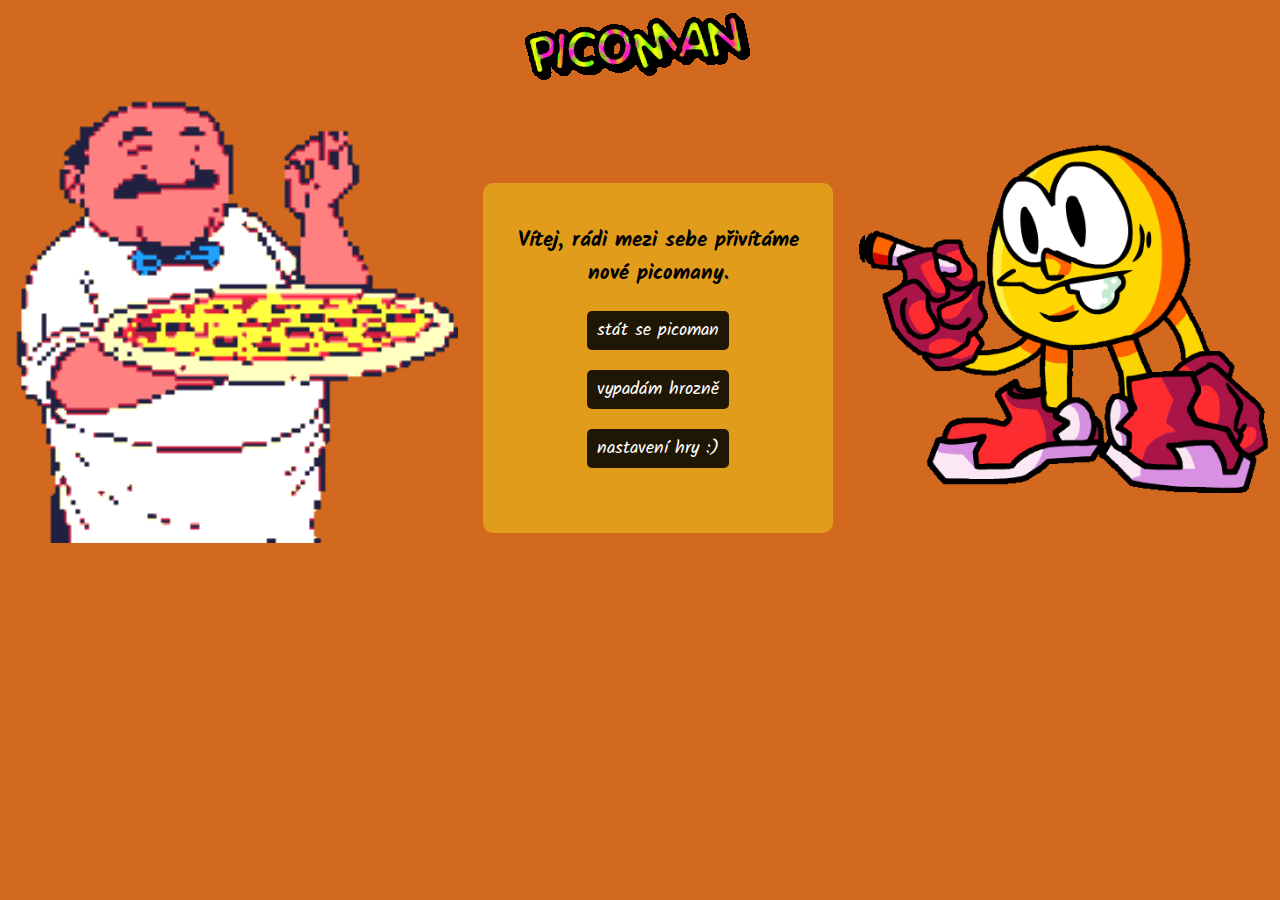
<file: index.html>
<!DOCTYPE html>
<html lang="en">
<head>
    <meta charset="UTF-8">
    <meta http-equiv="X-UA-Compatible" content="IE=edge">
    <meta name="viewport" content="width=device-width, initial-scale=1.0">
    <title>PICOMAN</title>
    <link rel="stylesheet" href="./picoman.css">
    <script src="./picoman.js"></script>
</head>
<header>
    <img src="./picoman napis.gif" alt="" class="nadpis">
</header>
<body class="pozadi">
    <div class="main-menu">
        <img src="./pizzaman gif.gif" alt="" class="pizzaman">
        <div id="menu-container">
            <h3>Vítej, rádi mezi sebe přivítáme nové picomany.</h3>
            <button id="play-button">stát se picoman</button>
            <button id="character-button">vypadám hrozně</button>
            <button id="settings-button">nastavení hry :)</button>
        </div>
            <img src="./pikoman gif.gif" alt="" class="pikoman">
    </div>
    
</body>
</html>
</file>
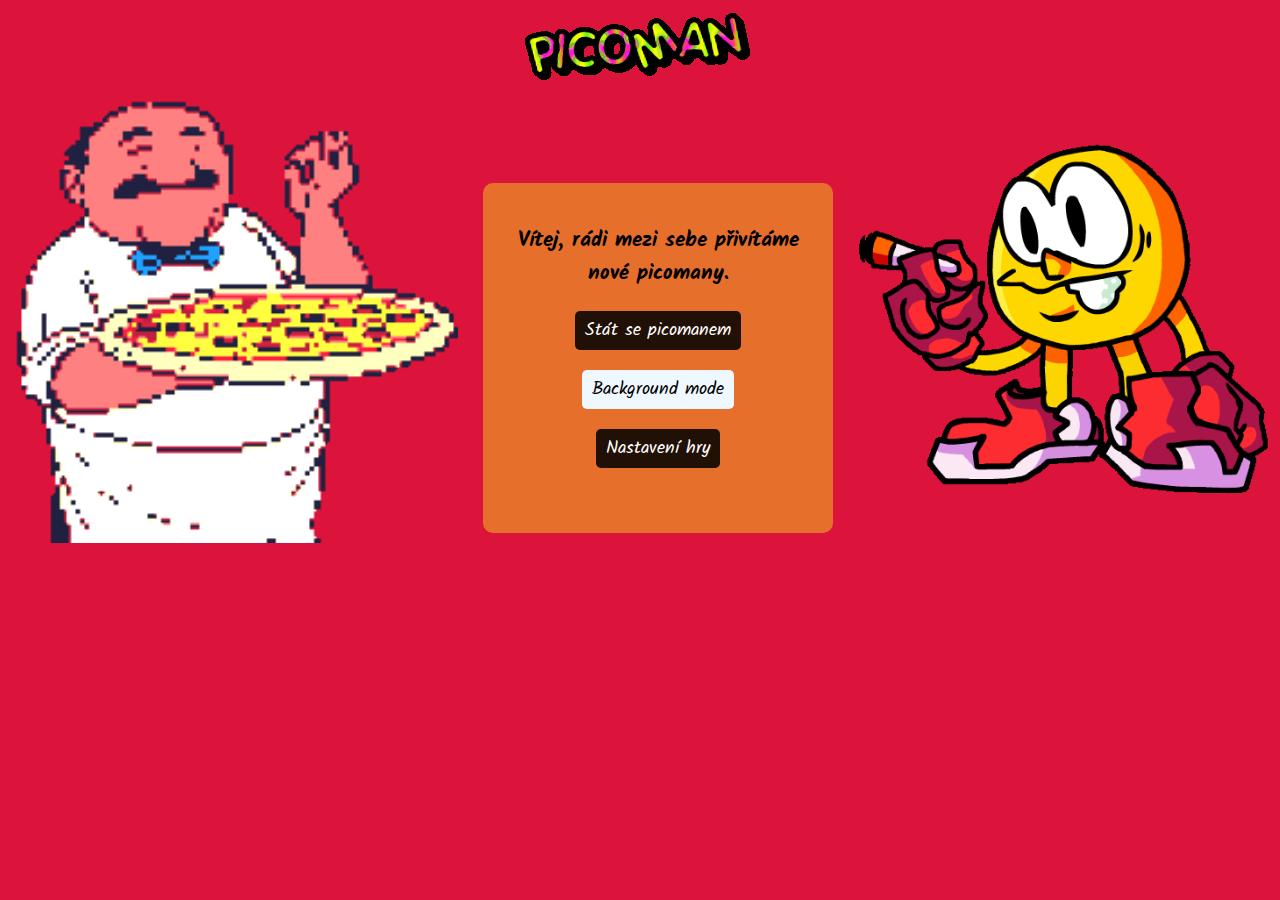
<file: docs/index.html>
<!DOCTYPE html>
<html lang="en">
<head>
    <meta charset="UTF-8">
    <meta name="viewport" content="width=device-width, initial-scale=1.0">
    <title>Picoman</title>
    <script type="module" src="script.js"></script>
    <link rel="stylesheet" href="./style.css">
    <script type="text/javascript">
        document.onreadystatechange = function(){
            if(document.readyState=='loaded' || document.readyState=='complete')
                alert('<%: TempData["Resultat"]%>');
        }
        </script>
</head>
<body class="svetlepozadi tmavepozadi">
    <header>
        <img src="./picoman napis.gif" alt="" class="nadpis">
    </header>
        <div class="main-menu">
            <img src="./pizzaman gif.gif" alt="" class="pizzaman">
                <div id="menu-container">
                    <h3>Vítej, rádi mezi sebe přivítáme nové picomany.</h3>
                    <button>Stát se picomanem</button>
                    <button class="backgroundmode">Background mode</button>
                    <button>Nastavení hry</button>
                </div>
            <img src="./pikoman gif.gif" alt="" class="pikoman">
        </div>
</body>
</html>
</file>
<file: picoman.css>
@import url('https://fonts.googleapis.com/css2?family=Kalam&family=Ranga&family=Reenie+Beanie&family=Single+Day&display=swap');

*, ::before, ::after 
{box-sizing: border-box;}

.pozadi{background-color: chocolate;}

header {
    font-family: 'Single Day', cursive;
    display: flex;
    justify-content: space-around;
}

h3 {
    display: flex;
    text-align: center;
}

#menu-container {
    font-family: 'Kalam', cursive;
    font-size: 18px;
    background-color: #f2d61c78;
    border-radius: 10px;
    padding: 20px;
    margin: 20px;
    color: rgb(0, 0, 0);
    max-width: 350px;
    margin: 0 auto;
    margin-top: 90px;
    max-height: 350px;
    display: flex;
    align-content: center;
    flex-direction: column;
    }

button {
    font-family: 'Kalam', cursive;
    padding: 5px 10px;
    background-color: #000000db;
    color: white;
    border: none;
    cursor: pointer;
    border-radius: 5px;
    font-size: 18px;
    margin-bottom: 20px;
    display: flex;
    justify-content: space-between;
    max-width: 200px;
    align-self: center;
}

button:hover {
    background-color: #0056b3;
    
}

.pizzaman {
    height: 450px;
    bottom: 0px;
}

.pikoman {
    height: 400px;
    right: 30px;
    bottom: 0px; 
    padding-top: 50px; 
}

.main-menu {
    display: flex;
    justify-content: space-between;
}

@media only screen and (max-width: 600px) { 
    header {
        max-width: 550px;
        margin: auto;
    }

    .main-menu {
        flex-direction: column;
    }

    .pizzaman {
        margin-top: 50px;
        display: flex;
        order: 3;
    }
}
</file>
<file: docs/style.css>
@import url('https://fonts.googleapis.com/css2?family=Kalam&family=Ranga&family=Reenie+Beanie&family=Single+Day&display=swap');

*, ::before, ::after 
{box-sizing: border-box;}

.svetlepozadi{background-color: chocolate;}
.tmavepozadi{background-color: crimson;}

header {
    font-family: 'Single Day', cursive;
    display: flex;
    justify-content: space-around;
}

h3 {
    display: flex;
    text-align: center;
}

#menu-container {
    font-family: 'Kalam', cursive;
    font-size: 18px;
    background-color: #f2d61c78;
    border-radius: 10px;
    padding: 20px;
    margin: 20px;
    color: rgb(0, 0, 0);
    max-width: 350px;
    margin: 0 auto;
    margin-top: 90px;
    max-height: 350px;
    display: flex;
    align-content: center;
    flex-direction: column;
    }

button {
    font-family: 'Kalam', cursive;
    padding: 5px 10px;
    background-color: #000000db;
    color: white;
    border: none;
    cursor: pointer;
    border-radius: 5px;
    font-size: 18px;
    margin-bottom: 20px;
    display: flex;
    justify-content: space-between;
    max-width: 200px;
    align-self: center;
}

button:hover {
    background-color: #0056b3;
    
}

.pizzaman {
    height: 450px;
    bottom: 0px;
}

.pikoman {
    height: 400px;
    right: 30px;
    bottom: 0px; 
    padding-top: 50px; 
}

.main-menu {
    display: flex;
    justify-content: space-between;
}

@media only screen and (max-width: 600px) { 
    header {
        max-width: 550px;
        margin: auto;
    }

    .main-menu {
        flex-direction: column;
    }

    .pizzaman {
        margin-top: 50px;
        display: flex;
        order: 3;
    }
}

.backgroundmode {
    background-color: aliceblue;
    color: black;
}
</file>
